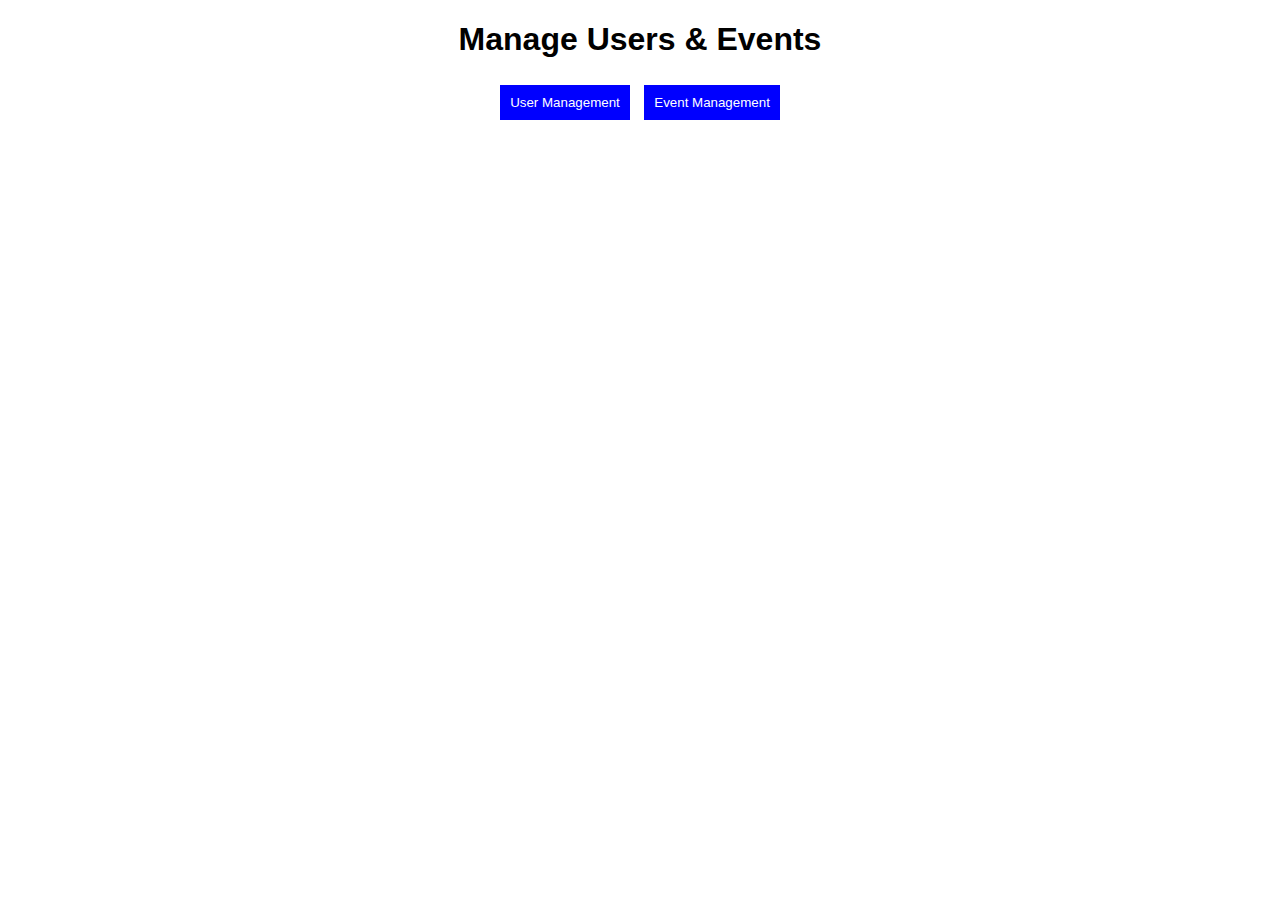
<file: Bookmark-Manager-Frontend/index.html>
<!DOCTYPE html>
<html lang="en">
<head>
    <meta charset="UTF-8">
    <meta name="viewport" content="width=device-width, initial-scale=1.0">
    <title>User & Event Manager</title>
    <link rel="stylesheet" href="styles.css">
</head>
<body>

    <h1>Manage Users & Events</h1>

    <div class="tabs">
        <button onclick="showMethods('userMethods')">User Management</button>
        <button onclick="showMethods('eventMethods')">Event Management</button>
    </div>

    <!-- User Methods -->
    <div id="userMethods" class="methods-section">
        <h2>User Management</h2>
        <button onclick="showForm('addUserForm')">Add User</button>
        <button onclick="showForm('updateUserForm')">Update User</button>
        <button onclick="fetchUsers()">View Users</button>
        <button onclick="showForm('deleteUserForm')">Delete User</button>
        
        <div id="addUserForm" class="form-container">
            <h3>Add User</h3>
            <input type="text" id="userName" placeholder="Enter Name">
            <input type="email" id="userEmail" placeholder="Enter Email">
            <button onclick="addUser()">Submit</button>
        </div>

        <div id="updateUserForm" class="form-container">
            <h3>Update User</h3>
            <input type="number" id="updateUserId" placeholder="User ID">
            <input type="text" id="updateUserName" placeholder="New Name">
            <button onclick="updateUser()">Update</button>
        </div>

        <div id="deleteUserForm" class="form-container">
            <h3>Delete User</h3>
            <input type="number" id="deleteUserId" placeholder="User ID">
            <button onclick="deleteUser()">Delete</button>
        </div>

        <h3>Users List</h3>
        <table>
            <thead>
                <tr><th>ID</th><th>Name</th><th>Email</th><th>Actions</th></tr>
            </thead>
            <tbody id="userList"></tbody>
        </table>
    </div>

    <!-- Event Methods -->
    <div id="eventMethods" class="methods-section" style="display: none;">
        <h2>Event Management</h2>
        <button onclick="showForm('addEventForm')">Add Event</button>
        <button onclick="fetchEvents()">View Events</button>
        <button onclick="showForm('deleteEventForm')">Delete Event</button>

        <div id="addEventForm" class="form-container">
            <h3>Add Event</h3>
            <input type="text" id="eventTitle" placeholder="Event Title">
            <input type="text" id="eventDate" placeholder="Event Date">
            <button onclick="addEvent()">Submit</button>
        </div>

        <div id="deleteEventForm" class="form-container">
            <h3>Delete Event</h3>
            <input type="number" id="deleteEventId" placeholder="Event ID">
            <button onclick="deleteEvent()">Delete</button>
        </div>

        <h3>Events List</h3>
        <table>
            <thead>
                <tr><th>ID</th><th>Title</th><th>Date</th><th>Actions</th></tr>
            </thead>
            <tbody id="eventList"></tbody>
        </table>
    </div>

    <script src="script.js"></script>
</body>
</html>
</file>
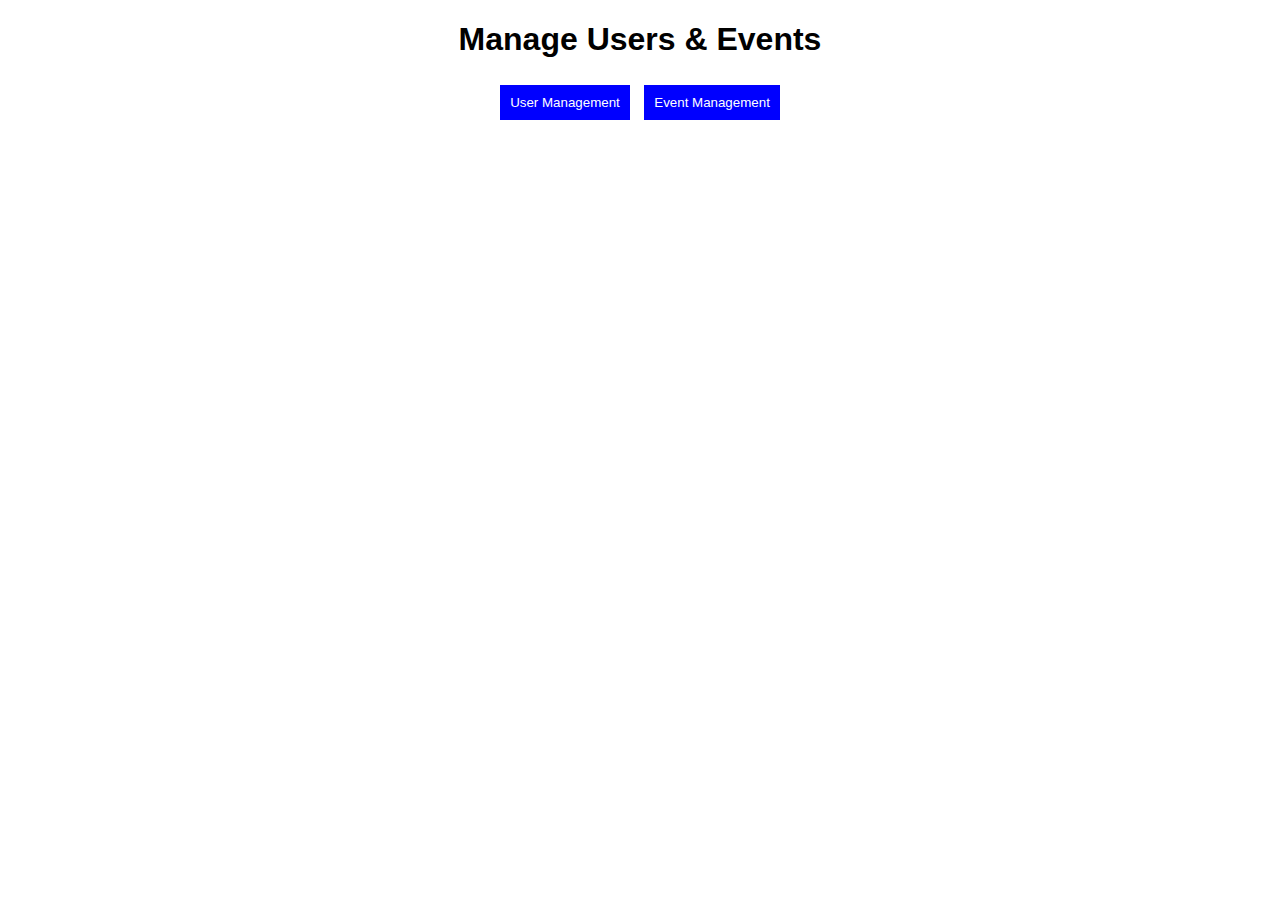
<file: Downloads/Bookmark-Manager-Frontend/index.html>
<!DOCTYPE html>
<html lang="en">
<head>
    <meta charset="UTF-8">
    <meta name="viewport" content="width=device-width, initial-scale=1.0">
    <title>User & Event Manager</title>
    <link rel="stylesheet" href="styles.css">
</head>
<body>

    <h1>Manage Users & Events</h1>

    <div class="tabs">
        <button onclick="showMethods('userMethods')">User Management</button>
        <button onclick="showMethods('eventMethods')">Event Management</button>
    </div>

    <!-- User Methods -->
    <div id="userMethods" class="methods-section">
        <h2>User Management</h2>
        <button onclick="showForm('addUserForm')">Add User</button>
        <button onclick="showForm('updateUserForm')">Update User</button>
        <button onclick="fetchUsers()">View Users</button>
        <button onclick="showForm('deleteUserForm')">Delete User</button>
        
        <div id="addUserForm" class="form-container">
            <h3>Add User</h3>
            <input type="text" id="userName" placeholder="Enter Name">
            <input type="email" id="userEmail" placeholder="Enter Email">
            <button onclick="addUser()">Submit</button>
        </div>

        <div id="updateUserForm" class="form-container">
            <h3>Update User</h3>
            <input type="number" id="updateUserId" placeholder="User ID">
            <input type="text" id="updateUserName" placeholder="New Name">
            <button onclick="updateUser()">Update</button>
        </div>

        <div id="deleteUserForm" class="form-container">
            <h3>Delete User</h3>
            <input type="number" id="deleteUserId" placeholder="User ID">
            <button onclick="deleteUser()">Delete</button>
        </div>

        <h3>Users List</h3>
        <table>
            <thead>
                <tr><th>ID</th><th>Name</th><th>Email</th><th>Actions</th></tr>
            </thead>
            <tbody id="userList"></tbody>
        </table>
    </div>

    <!-- Event Methods -->
    <div id="eventMethods" class="methods-section" style="display: none;">
        <h2>Event Management</h2>
        <button onclick="showForm('addEventForm')">Add Event</button>
        <button onclick="fetchEvents()">View Events</button>
        <button onclick="showForm('deleteEventForm')">Delete Event</button>

        <div id="addEventForm" class="form-container">
            <h3>Add Event</h3>
            <input type="text" id="eventTitle" placeholder="Event Title">
            <input type="text" id="eventDate" placeholder="Event Date">
            <button onclick="addEvent()">Submit</button>
        </div>

        <div id="deleteEventForm" class="form-container">
            <h3>Delete Event</h3>
            <input type="number" id="deleteEventId" placeholder="Event ID">
            <button onclick="deleteEvent()">Delete</button>
        </div>

        <h3>Events List</h3>
        <table>
            <thead>
                <tr><th>ID</th><th>Title</th><th>Date</th><th>Actions</th></tr>
            </thead>
            <tbody id="eventList"></tbody>
        </table>
    </div>

    <script src="script.js"></script>
</body>
</html>
</file>
<file: Bookmark-Manager-Frontend/styles.css>
body {
    font-family: Arial, sans-serif;
    text-align: center;
    margin: 20px;
}

.tabs button {
    padding: 10px;
    margin: 5px;
    cursor: pointer;
    background-color: blue;
    color: white;
    border: none;
}

.methods-section {
    margin-top: 20px;
    display: none;
}

.form-container {
    margin: 20px auto;
    display: none;
}

input {
    padding: 10px;
    margin: 5px;
    width: 250px;
}

button {
    padding: 10px;
    background-color: green;
    color: white;
    border: none;
    cursor: pointer;
}

table {
    width: 80%;
    margin: auto;
    border-collapse: collapse;
}

th, td {
    border: 1px solid black;
    padding: 10px;
}

button.delete {
    background-color: red;
}
</file>
<file: Downloads/Bookmark-Manager-Frontend/styles.css>
body {
    font-family: Arial, sans-serif;
    text-align: center;
    margin: 20px;
}

.tabs button {
    padding: 10px;
    margin: 5px;
    cursor: pointer;
    background-color: blue;
    color: white;
    border: none;
}

.methods-section {
    margin-top: 20px;
    display: none;
}

.form-container {
    margin: 20px auto;
    display: none;
}

input {
    padding: 10px;
    margin: 5px;
    width: 250px;
}

button {
    padding: 10px;
    background-color: green;
    color: white;
    border: none;
    cursor: pointer;
}

table {
    width: 80%;
    margin: auto;
    border-collapse: collapse;
}

th, td {
    border: 1px solid black;
    padding: 10px;
}

button.delete {
    background-color: red;
}
</file>
